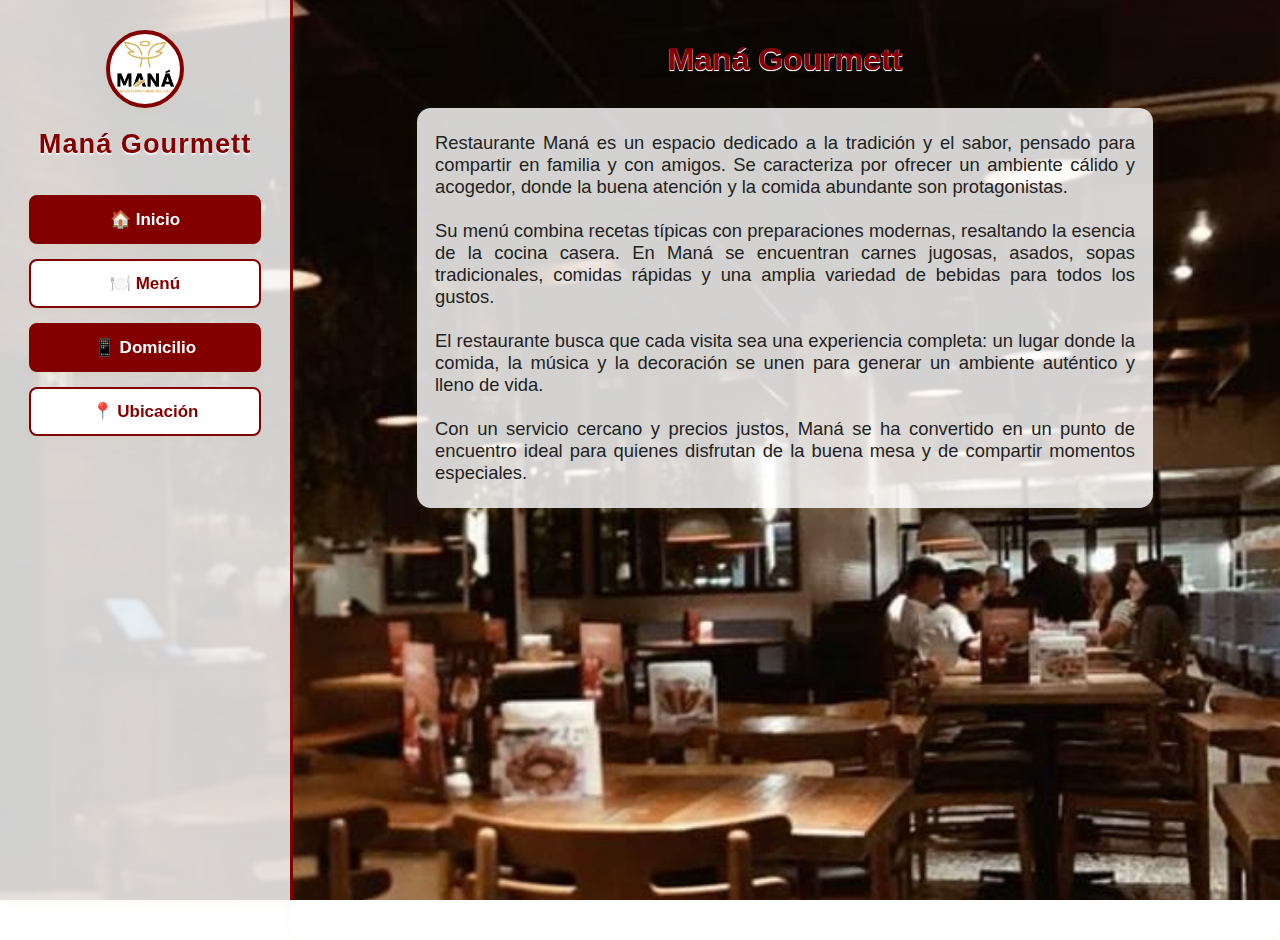
<file: index.html>
<!DOCTYPE html>
<html lang="es">
<head>
<meta charset="UTF-8">
<meta name="viewport" content="width=device-width, initial-scale=1.0">
<title>Menú - Maná Gourmett</title>
<link rel="stylesheet" href="styles.css">
<!-- ...existing code... -->
</head>
<body>

<div class="sidebar">
    <img src="mana.png" alt="Logo Maná Gourmett" class="logo">
    <h1>Maná Gourmett</h1>
    <div class="botones">
        <button id="btn-inicio" class="active">🏠 Inicio</button>
        <button id="btn-menu">🍽️ Menú</button>
        <a href="https://wa.me/573143544663?text=Hola%2C%20quiero%20hacer%20un%20pedido%20a%20domicilio%20por%20favor." target="_blank" class="domicilio">📱 Domicilio</a>
        <button id="btn-ubicacion">📍 Ubicación</button>
    </div>
</div>

<div class="main-content">
    <!-- INICIO -->
    <div id="section-inicio" class="section active">
        <div style="text-align:center;">
            <h1 style="color:#820005; text-shadow:0 1px 0 #fff, 0 1px 1px #eee;">Maná Gourmett</h1>
        </div>
        <div style="max-width:700px;margin:30px auto 0 auto;padding:24px 18px;background:rgba(255,255,255,0.82);border-radius:14px;box-shadow:0 2px 12px rgba(201,176,55,0.08);color:#222;font-size:1.15em;text-align:justify;">
            Restaurante Maná es un espacio dedicado a la tradición y el sabor, pensado para compartir en familia y con amigos. Se caracteriza por ofrecer un ambiente cálido y acogedor, donde la buena atención y la comida abundante son protagonistas.
            <br><br>
            Su menú combina recetas típicas con preparaciones modernas, resaltando la esencia de la cocina casera. En Maná se encuentran carnes jugosas, asados, sopas tradicionales, comidas rápidas y una amplia variedad de bebidas para todos los gustos.
            <br><br>
            El restaurante busca que cada visita sea una experiencia completa: un lugar donde la comida, la música y la decoración se unen para generar un ambiente auténtico y lleno de vida.
            <br><br>
            Con un servicio cercano y precios justos, Maná se ha convertido en un punto de encuentro ideal para quienes disfrutan de la buena mesa y de compartir momentos especiales.
        </div>
    </div>
    <!-- MENÚ -->
    <div id="section-menu" class="section">
        <div class="promo">
            Menú Ejecutivo: $11.000 | Menú Súper Ejecutivo: $15.000  
        </div>
        <h2>Bandejas</h2>
        <ul>
            <li><span>Bandeja Paisa</span> <span class="precio">$30.000</span></li>
            <li><span>Bandeja con Pollo</span> <span class="precio">$18.000</span></li>
            <li><span>Bandeja con Gallina</span> <span class="precio">$32.000</span></li>
        </ul>
        <h2>Sopas</h2>
        <ul>
            <li><span>Sancocho de Gallina</span> <span class="precio">$30.000</span></li>
            <li><span>Sancocho de Pescado</span> <span class="precio">$30.000</span></li>
            <li><span>Ajiaco con Pollo</span> <span class="precio">$18.000</span></li>
        </ul>
        <h2>Bebidas Frías</h2>
        <ul>
            <li><span>Jugo en Agua</span> <span class="precio">$6.000</span></li>
            <li><span>Jugo en Leche</span> <span class="precio">$7.000</span></li>
            <li><span>Limonada Natural</span> <span class="precio">$6.000</span></li>
            <li><span>Limonada de Coco</span> <span class="precio">$8.000</span></li>
            <li><span>Limonada de Hierbabuena</span> <span class="precio">$6.000</span></li>
            <li><span>Cocktalls</span> <span class="precio">$12.000</span></li>
            <li><span>Cerveza Importada</span> <span class="precio">$6.000</span></li>
            <li><span>Jugo de Naranja</span> <span class="precio">$7.000</span></li>
        </ul>
        <h2>Bebidas Calientes</h2>
        <ul>
            <li><span>Capuchino</span> <span class="precio">$8.000</span></li>
            <li><span>Mocachino</span> <span class="precio">$5.000</span></li>
            <li><span>Café Expreso</span> <span class="precio">$3.000</span></li>
            <li><span>Vino Caliente</span> <span class="precio">$12.000</span></li>
        </ul>
        <h2>Carnes</h2>
        <ul>
            <li><span>Mamona 500gr</span> <span class="precio">$30.000</span></li>
            <li><span>Costillas 500gr</span> <span class="precio">$30.000</span></li>
            <li><span>Ternera 500gr</span> <span class="precio">$30.000</span></li>
            <li><span>Cochinillo 500gr</span> <span class="precio">$30.000</span></li>
            <li><span>Churrasco 500gr</span> <span class="precio">$30.000</span></li>
            <li><span>Chicharrón</span> <span class="precio">$29.000</span></li>
            <li><span>Parrilla Personal</span> <span class="precio">$32.000</span></li>
            <li><span>Parrillada para 2</span> <span class="precio">$42.000</span></li>
            <li><span>Parrillada Familiar</span> <span class="precio">$84.000</span></li>
            <li><span>Sobrebarriga al Horno 500gr</span> <span class="precio">$29.000</span></li>
            <li><span>Chigüire 500gr</span> <span class="precio">$29.000</span></li>
            <li><span>Chorizo Maná</span> <span class="precio">$8.000</span></li>
        </ul>
        <h2>Aves</h2>
        <ul>
            <li><span>Pollo Entero Maná</span> <span class="precio">$35.000</span></li>
            <li><span>Medio Pollo Maná</span> <span class="precio">$18.000</span></li>
            <li><span>Cuarto de Pollo Maná</span> <span class="precio">$12.000</span></li>
            <li><span>Gallina Completa</span> <span class="precio">$80.000</span></li>
            <li><span>Media Gallina</span> <span class="precio">$40.000</span></li>
            <li><span>Cuarto de Gallina</span> <span class="precio">$20.000</span></li>
            <li><span>Pechuga Marinera</span> <span class="precio">$33.000</span></li>
            <li><span>Pechuga Gratinada</span> <span class="precio">$32.000</span></li>
        </ul>
        <h2>Pescados</h2>
        <ul>
            <li><span>Trucha al Ajillo</span> <span class="precio">$30.000</span></li>
            <li><span>Trucha Gratinada</span> <span class="precio">$32.000</span></li>
            <li><span>Trucha Marinera</span> <span class="precio">$33.000</span></li>
            <li><span>Mojarra al Horno</span> <span class="precio">$38.000</span></li>
            <li><span>Cachama Maná</span> <span class="precio">$30.000</span></li>
            <li><span>Bagre en Salsa</span> <span class="precio">$29.000</span></li>
            <li><span>Viudo de Capaz</span> <span class="precio">$30.000</span></li>
            <li><span>Cazuela de Mariscos</span> <span class="precio">$33.000</span></li>
        </ul>
        <h2>Comidas Rápidas</h2>
        <ul>
            <li><span>Hamburguesa Maná</span> <span class="precio">$7.000</span></li>
            <li><span>Hamburguesa Maná del Rancho</span> <span class="precio">$10.000</span></li>
            <li><span>Hamburguesa Especial</span> <span class="precio">$12.000</span></li>
            <li><span>Hamburguesa caido del cielo</span> <span class="precio">$15.000</span></li>
            <li><span>Hamburguesa super Maná</span> <span class="precio">$21.000</span></li>
            <li><span>Perro Maná</span> <span class="precio">$7.000</span></li>
            <li><span>Perro Maná del Rancho</span> <span class="precio">$10.000</span></li>
            <li><span>Perro Especial</span> <span class="precio">$12.000</span></li>
            <li><span>Perro caido del cielo</span> <span class="precio">$15.000</span></li>
            <li><span>Salchipapa Maná</span> <span class="precio">$10.000</span></li>
            <li><span>Salchipapa Maná del Rancho</span> <span class="precio">$12.000</span></li>
            <li><span>Salchipapa Especial</span> <span class="precio">$15.000</span></li>
            <li><span>Salchipapa caido del cielo</span> <span class="precio">$18.000</span></li>
            <li><span>Salchipapa triple Maná</span> <span class="precio">$35.000</span></li>
            <li><span>Arepa Maná</span> <span class="precio">$10.000</span></li>
            <li><span>Arepa Maná del Rancho</span> <span class="precio">$12.000</span></li>
            <li><span>Arepa Especial</span> <span class="precio">$15.000</span></li>
            <li><span>Arepa caida del cielo</span> <span class="precio">$18.000</span></li>
            <li><span>Burrito Maná</span> <span class="precio">$10.000</span></li>
            <li><span>Burrito Maná del Rancho</span> <span class="precio">$12.000</span></li>
            <li><span>Burrito Especial</span> <span class="precio">$15.000</span></li>
            <li><span>Burrito caido del cielo</span> <span class="precio">$18.000</span></li>
            <li><span>Mazorcada Maná</span> <span class="precio">$12.000</span></li>
            <li><span>Mazorcada Maná del Rancho</span> <span class="precio">$25.000</span></li>
            <li><span>Platacón Maná</span> <span class="precio">$18.000</span></li>
            <li><span>Platacón Maná del Rancho</span> <span class="precio">$26.000</span></li>
            <li><span>Platacón Especial</span> <span class="precio">$30.000</span></li>
            <li><span>Platacón caido del cielo</span> <span class="precio">$35.000</span></li>
            <li><span>Dorilocos Maná</span> <span class="precio">$12.000</span></li>
            <li><span>Dorilocos Maná del Rancho</span> <span class="precio">$15.000</span></li>
            <li><span>Dorilocos Especial</span> <span class="precio">$18.000</span></li>
            <li><span>Dorilocos caido del cielo</span> <span class="precio">$21.000</span></li>
        </ul>
    </div>
    <!-- UBICACION -->
    <div id="section-ubicacion" class="section">
        <header>
            <h1 style="color:#C9B037;">¿Dónde estamos?</h1>
        </header>
        <div style="text-align:center;">
            <p>Encuéntranos en nuestra sede principal.</p>
            <a href="https://maps.app.goo.gl/xzKZhU3UoSKnh6y4A?g_st=aw" target="_blank" style="color:#C9B037;font-weight:bold;">Ver en Google Maps</a>
        </div>
        <iframe class="ubicacion-mapa" src="https://www.google.com/maps?q=4.3365892,-74.3655057&hl=es;z=17&output=embed" allowfullscreen="" loading="lazy" referrerpolicy="no-referrer-when-downgrade"></iframe>
    </div>
</div>

<script>
    // Botones y secciones
    const btnInicio = document.getElementById('btn-inicio');
    const btnMenu = document.getElementById('btn-menu');
    const btnUbicacion = document.getElementById('btn-ubicacion');
    const sectionInicio = document.getElementById('section-inicio');
    const sectionMenu = document.getElementById('section-menu');
    const sectionUbicacion = document.getElementById('section-ubicacion');
    // Mostrar solo la sección seleccionada
    btnInicio.onclick = function() {
        btnInicio.classList.add('active');
        btnMenu.classList.remove('active');
        btnUbicacion.classList.remove('active');
        sectionInicio.classList.add('active');
        sectionMenu.classList.remove('active');
        sectionUbicacion.classList.remove('active');
    };
    btnMenu.onclick = function() {
        btnMenu.classList.add('active');
        btnInicio.classList.remove('active');
        btnUbicacion.classList.remove('active');
        sectionMenu.classList.add('active');
        sectionInicio.classList.remove('active');
        sectionUbicacion.classList.remove('active');
    };
    btnUbicacion.onclick = function() {
        btnUbicacion.classList.add('active');
        btnInicio.classList.remove('active');
        btnMenu.classList.remove('active');
        sectionUbicacion.classList.add('active');
        sectionInicio.classList.remove('active');
        sectionMenu.classList.remove('active');
    };
</script>
</body>
</html>
</file>
<file: styles.css>
/* mana-main/styles.css */
:root {
    --dorado: #820000;
    --gris-marmol: #f5f5f5;
    --gris-texto: #ffffff;
    --blanco: #fff;
}
body {
    font-family: 'Segoe UI', Arial, sans-serif;
    background-color: var(--blanco);
    margin: 0;
    color: var(--gris-texto);
    display: flex;
    background-image: url('fondo.jpg');
    background-size: cover;
    background-attachment: fixed;
    background-position: center;
}
.sidebar {
    width: 290px;
    background: rgba(245,245,245,0.85);
    color: var(--dorado);
    min-height: 100vh;
    padding: 0;
    display: flex;
    flex-direction: column;
    align-items: center;
    box-shadow: 2px 0 10px rgba(201,176,55,0.10);
    position: fixed;
    left: 0;
    top: 0;
    z-index: 10;
    border-right: 3px solid var(--dorado);
}
.sidebar .logo {
    margin-top: 30px;
    margin-bottom: 10px;
    width: 70px;
    height: 70px;
    border-radius: 50%;
    object-fit: cover;
    border: 4px solid var(--dorado);
    background: var(--blanco);
    box-shadow: 0 2px 8px rgba(201,176,55,0.10);
}
.sidebar h1 {
    font-size: 1.7em;
    margin: 10px 0 5px 0;
    text-align: center;
    letter-spacing: 1px;
    color: var(--dorado);
    font-weight: bold;
    text-shadow: 0 1px 0 #fff, 0 2px 2px #eee;
}
.sidebar .botones {
    margin: 30px 0 0 0;
    display: flex;
    flex-direction: column;
    gap: 15px;
    width: 80%;
}
.sidebar .botones button, .sidebar .botones a {
    display: flex;
    align-items: center;
    justify-content: center;
    background: var(--blanco);
    color: var(--dorado);
    padding: 12px 0;
    border-radius: 8px;
    text-decoration: none;
    font-size: 17px;
    font-weight: bold;
    box-shadow: 0 2px 6px rgba(201,176,55,0.08);
    border: 2px solid var(--dorado);
    cursor: pointer;
    transition: background 0.2s, color 0.2s, border 0.2s;
    gap: 8px;
}
.sidebar .botones button.active, .sidebar .botones button:hover {
    background: var(--dorado);
    color: var(--blanco);
    border: 2px solid var(--dorado);
}
.sidebar .botones a.domicilio {
    background: var(--dorado);
    color: var(--blanco);
    border: 2px solid var(--dorado);
}
.sidebar .botones a.domicilio:hover {
    background: #b89c2c;
    border-color: #b89c2c;
}
.sidebar .botones button:focus {
    outline: none;
}
.main-content {
    margin-left: 290px;
    width: 100%;
    padding-bottom: 40px;
    min-height: 100vh;
    background: transparent;
    border-radius: 0 0 16px 16px;
    box-shadow: 0 2px 12px rgba(201,176,55,0.06);
}
.section {
    display: none;
    padding: 20px;
    max-width: 900px;
    margin: auto;
    animation: fadein 0.5s;
    background: transparent;
    border-radius: 16px;
    box-shadow: none;
}
.section.active {
    display: block;
}
@keyframes fadein {
    from { opacity: 0; }
    to { opacity: 1; }
}
.promo {
    background-color: var(--gris-marmol);
    padding: 15px;
    border-radius: 8px;
    margin-bottom: 20px;
    text-align: center;
    font-weight: bold;
    color: var(--dorado);
    border: 1px solid var(--dorado);
    box-shadow: 0 1px 4px rgba(201,176,55,0.07);
}
h2 {
    border-bottom: 2px solid var(--dorado);
    padding-bottom: 5px;
    color: var(--dorado);
    margin-top: 30px;
    margin-bottom: 10px;
    font-weight: bold;
}
ul {
    list-style: none;
    padding: 0;
}
li {
    display: flex;
    justify-content: space-between;
    padding: 6px 0;
    border-bottom: 1px dashed #e0e0e0;
}
.precio {
    font-weight: bold;
    color: var(--dorado);
}
.ubicacion-mapa {
    width: 100%;
    max-width: 500px;
    height: 350px;
    border: 2px solid var(--dorado);
    border-radius: 10px;
    margin: 30px auto 0 auto;
    display: block;
    background: var(--gris-marmol);
    box-shadow: 0 2px 8px rgba(201,176,55,0.10);
}

@media (max-width: 900px) {
    body {
        flex-direction: column;
        overflow-x: hidden;
    }
    .sidebar {
        width: 100vw;
        height: auto;
        min-height: unset;
        flex-direction: row;
        justify-content: center;
        align-items: stretch;
        position: static;
        box-shadow: none;
        border-right: none;
        border-bottom: 3px solid var(--dorado);
        padding: 0;
        z-index: 100;
    }
    .sidebar .logo {
        margin: 10px 10px 10px 0;
        width: 50px;
        height: 50px;
    }
    .sidebar h1 {
        font-size: 1.1em;
        margin: 18px 0 0 0;
        padding: 0 8px;
        white-space: nowrap;
    }
    .sidebar .botones {
        flex-direction: row;
        gap: 8px;
        width: auto;
        margin: 10px 0 10px 0;
    }
    .sidebar .botones button, .sidebar .botones a {
        font-size: 15px;
        padding: 10px 8px;
        min-width: 44px;
        border-radius: 8px;
    }
    .main-content {
        margin-left: 0;
        padding: 10px 0 40px 0;
        border-radius: 0 0 16px 16px;
    }
    .section {
        padding: 10px;
        max-width: 100vw;
    }
    .promo {
        font-size: 1em;
        padding: 10px;
    }
    h2 {
        font-size: 1.1em;
        margin-top: 18px;
        margin-bottom: 6px;
    }
    .ubicacion-mapa {
        height: 220px;
        max-width: 100vw;
    }
}

@media (max-width: 600px) {
    html, body {
        overflow-x: hidden;
        max-width: 100vw;
    }
    .sidebar {
        position: fixed;
        top: 0;
        left: 0;
        width: 100vw;
        height: 56px;
        flex-direction: row;
        align-items: center;
        justify-content: space-between;
        padding: 0 4px;
        border-radius: 0;
        z-index: 1000;
        background: rgba(245,245,245,0.97);
        box-shadow: 0 2px 8px rgba(201,176,55,0.10);
        border-bottom: 2px solid var(--dorado);
    }
    .sidebar .logo, .sidebar h1 {
        display: none;
    }
    .sidebar .botones {
        flex-direction: row;
        width: 100vw;
        justify-content: space-around;
        margin: 0;
        gap: 0;
    }
    .sidebar .botones button, .sidebar .botones a {
        font-size: 1.1em;
        padding: 10px 0;
        min-width: 60px;
        border-radius: 0;
        border: none;
        background: none;
        color: var(--dorado);
        box-shadow: none;
        border-bottom: 2px solid transparent;
        transition: border-color 0.2s, color 0.2s;
    }
    .sidebar .botones button.active, .sidebar .botones button:hover, .sidebar .botones a.domicilio {
        background: none;
        color: #b89c2c;
        border-bottom: 2px solid #b89c2c;
    }
    .main-content {
        margin-left: 0;
        padding: 60px 0 20px 0;
        border-radius: 0;
        min-height: calc(100vh - 56px);
    }
    .section {
        padding: 8px 2vw;
        max-width: 100vw;
        font-size: 1.05em;
    }
    .promo {
        font-size: 1em;
        padding: 8px 2vw;
    }
    h2 {
        font-size: 1.1em;
        margin-top: 14px;
        margin-bottom: 6px;
    }
    .ubicacion-mapa {
        height: 160px;
        max-width: 100vw;
    }
    ul, li {
        font-size: 1em;
        padding: 4px 0;
    }
    li {
        flex-direction: column;
        align-items: flex-start;
        gap: 2px;
        border-bottom: 1px dashed #e0e0e0;
    }
    .precio {
        font-size: 1.08em;
        margin-top: 2px;
    }
}
/* Mejora la legibilidad en la sección de menú y usa el color #8200005 (ajustado a #820005 por formato hexadecimal válido) */

#section-menu {
    background: rgba(255,255,255,0.92);
    border-radius: 16px;
    box-shadow: 0 2px 16px rgba(130,0,5,0.08);
    color: #222;
}

#section-menu h2 {
    color: #820005;
    border-bottom: 2px solid #820005;
}

#section-menu .promo {
    background: #820005;
    color: #fff;
    border: none;
    box-shadow: 0 2px 8px rgba(130,0,5,0.10);
}

#section-menu .precio {
    color: #820005;
}

#section-menu ul, #section-menu li {
    color: #222;
}

/* Mejor contraste para móviles */
@media (max-width: 600px) {
    #section-menu {
        background: rgba(255,255,255,0.98);
        padding: 8px 2vw;
    }
    #section-menu h2 {
        font-size: 1.1em;
    }
}
</file>
